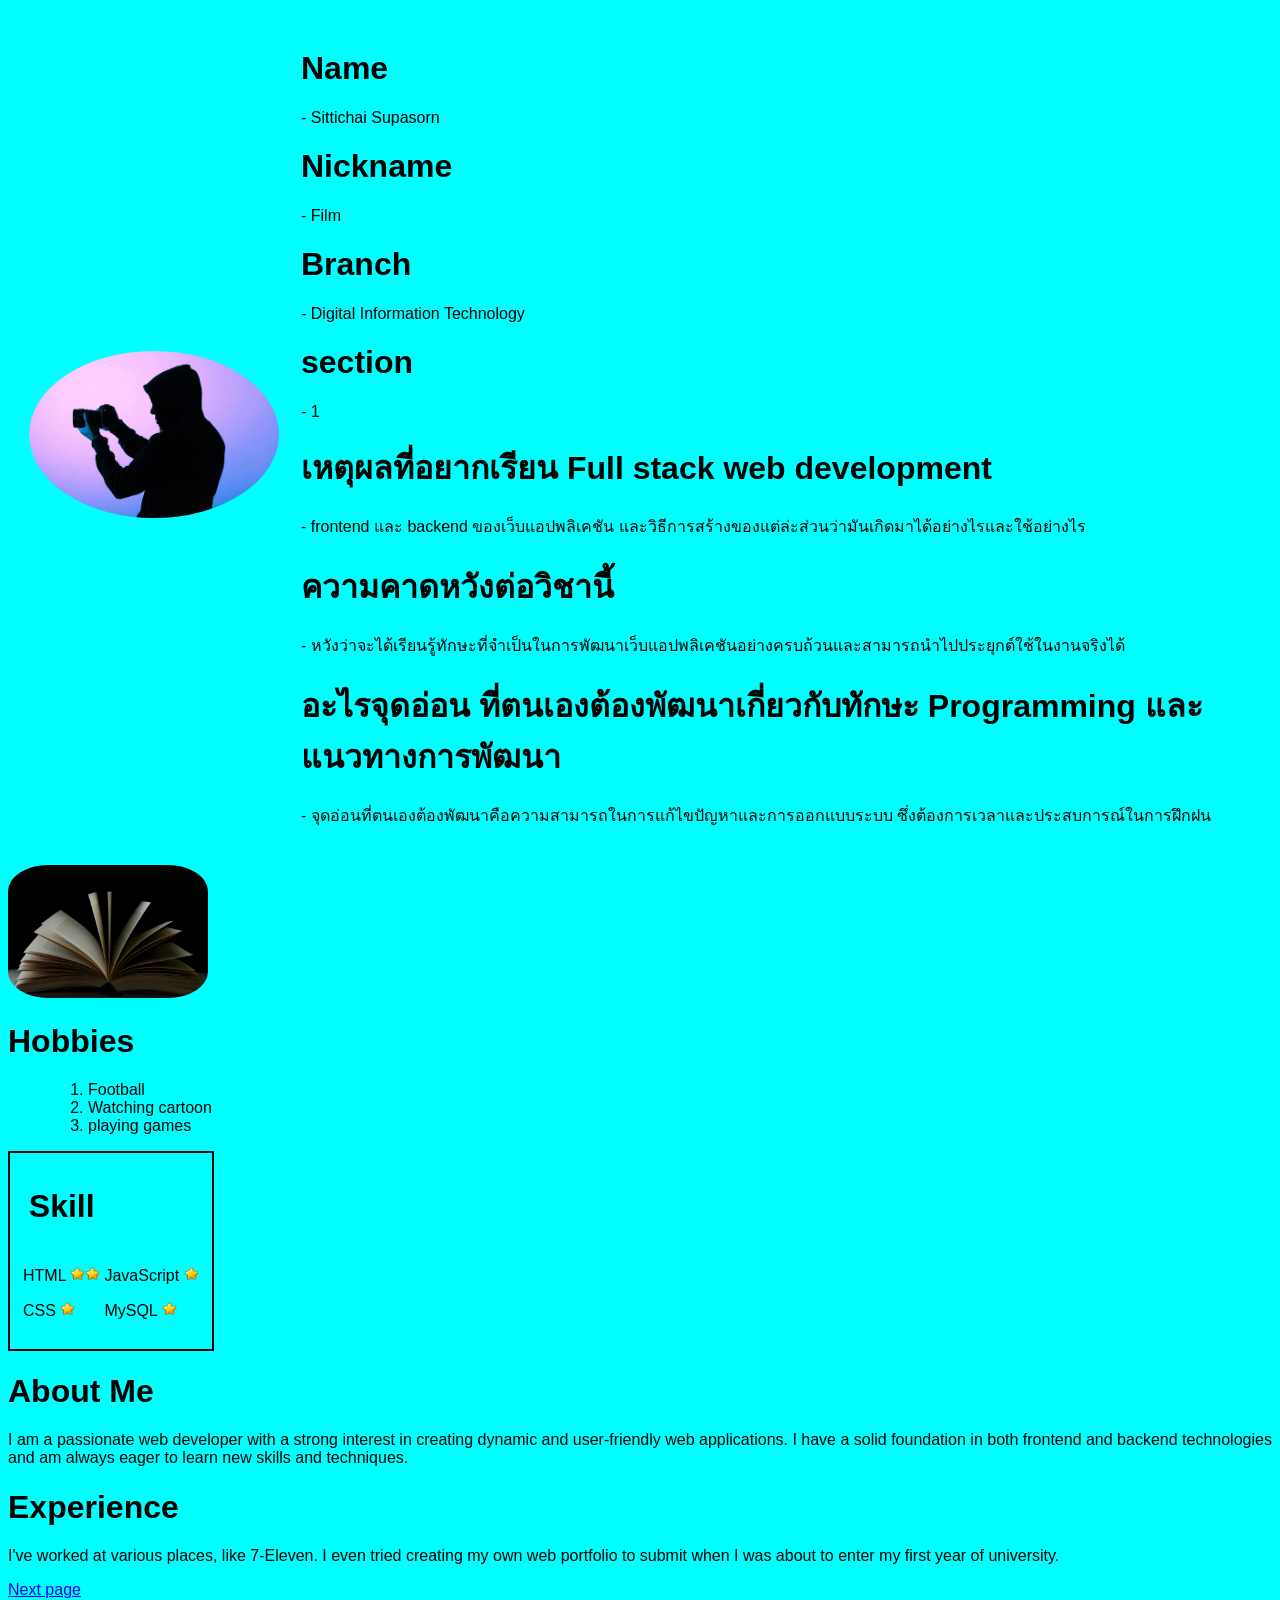
<file: index.html>
<!DOCTYPE html>
<html lang="en">

<head>
    <meta charset="UTF-8">
    <meta name="viewport" content="width=device-width, initial-scale=1.0">
    <title>Profile</title>
    <link rel="stylesheet" href="styles.css">
</head>

<body>
    <table cellspacing="20">
        <tr>
            <td>
                <img class="pf" src="images.jpg" alt="Image">
            </td>
            <td style="margin-left: 20px;">
                <h1>Name</h1>
                <p>- Sittichai Supasorn</p>
                <h1>Nickname</h1>
                <p>- Film</p>
                <h1>Branch</h1>
                <p>- Digital Information Technology</p>
                <h1>section</h1>
                <p>- 1</p>
                <h1>เหตุผลที่อยากเรียน Full stack web development</h1>
                <p>- frontend และ backend ของเว็บแอปพลิเคชัน
                    และวิธีการสร้างของแต่ล่ะส่วนว่ามันเกิดมาได้อย่างไรและใช้อย่างไร</p>
                <h1>ความคาดหวังต่อวิชานี้</h1>
                <p>- หวังว่าจะได้เรียนรู้ทักษะที่จำเป็นในการพัฒนาเว็บแอปพลิเคชันอย่างครบถ้วนและสามารถนำไปประยุกต์ใช้ในงานจริงได้
                </p>
                <h1>อะไรจุดอ่อน ที่ตนเองต้องพัฒนาเกี่ยวกับทักษะ Programming และ แนวทางการพัฒนา</h1>
                <p>- จุดอ่อนที่ตนเองต้องพัฒนาคือความสามารถในการแก้ไขปัญหาและการออกแบบระบบ
                    ซึ่งต้องการเวลาและประสบการณ์ในการฝึกฝน</p>
            </td>
        </tr>
    </table>
    <a class="lk" href="https://getbootstrap.com/docs/5.3/getting-started/introduction/"><img src="imgg.jpg" alt="book"
            style="width: 200px; height: auto; border-radius: 20%;"></a>
    <h1>Hobbies</h1>
    <ul>
        <ol>
            <li>Football</li>
            <li>Watching cartoon</li>
            <li>playing games</li>
        </ol>
    </ul>

    <table class="th">
        <thead class="bgt">
            <tr>
                <th>
                    <h1>Skill</h1>
                </th>
            </tr>
        </thead>
        <tr>
            <td>
                <p>HTML <img class="star" src="star.png" alt="star"><img class="star" src="star.png" alt="star"></p>
                <p>CSS <img class="star" src="star.png" alt="star"></p>

            </td>
            <td>
                <p>JavaScript <img class="star" src="star.png" alt="star"></p>
                <p>MySQL <img class="star" src="star.png" alt="star"></p>
            </td>
        </tr>
      

    </table>


    <h1>
        About Me
    </h1>
    <p>I am a passionate web developer with a strong interest in creating dynamic and user-friendly web applications. I have a solid foundation in both frontend and backend technologies and am always eager to learn new skills and techniques.</p>
    <h1>
        Experience
    </h1>
    <p>I've worked at various places, like 7-Eleven. I even tried creating my own web portfolio to submit when I was about to enter my first year of university.</p>
    <a class="pg" href="contact.html">Next page</a>
</body>

</html>
</file>
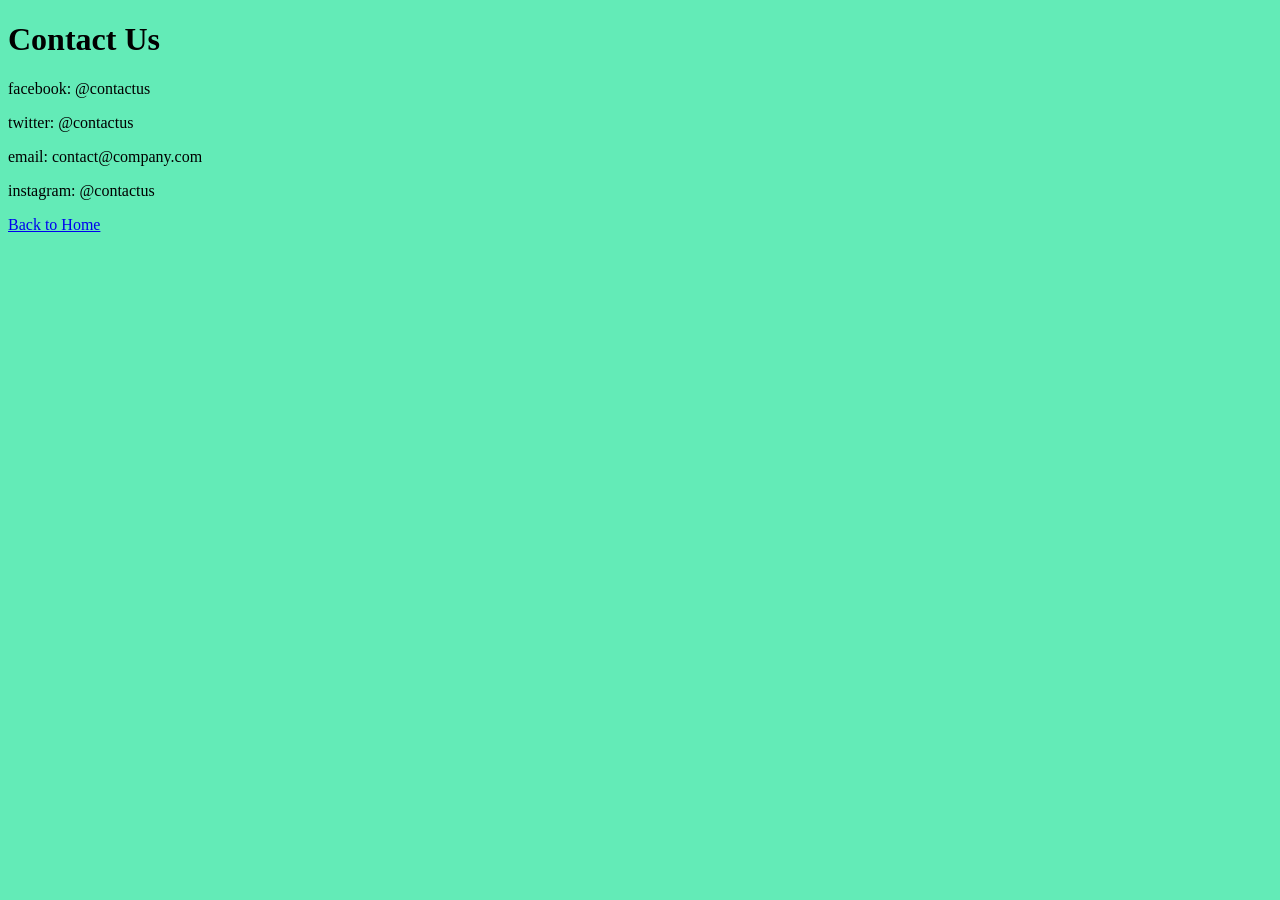
<file: contact.html>
<!DOCTYPE html>
<html lang="en">
<head>
    <meta charset="UTF-8">
    <meta name="viewport" content="width=device-width, initial-scale=1.0">
    <title>Document</title>
</head>
<body style="background-color: rgb(99, 235, 183);">
    <div class="contact">
    <h1>Contact Us</h1>
    <p>facebook: @contactus</p>
    <p>twitter: @contactus</p>
    <p>email: contact@company.com</p>
    <p>instagram: @contactus</p>
    </div>
    <a href="index.html"><p>Back to Home</p></a>
</body>
</html>
</file>
<file: styles.css>
body {
    background-color: aqua;
    font-family: Verdana, Geneva, Tahoma, sans-serif;
}
.pf {
    width: 250px;
    height: auto;
    border-radius: 50%;
}
.th {
    border: 2px solid black;
    padding: 10px;
}
.star {
    width: 15px;
    height: auto;
}
</file>
